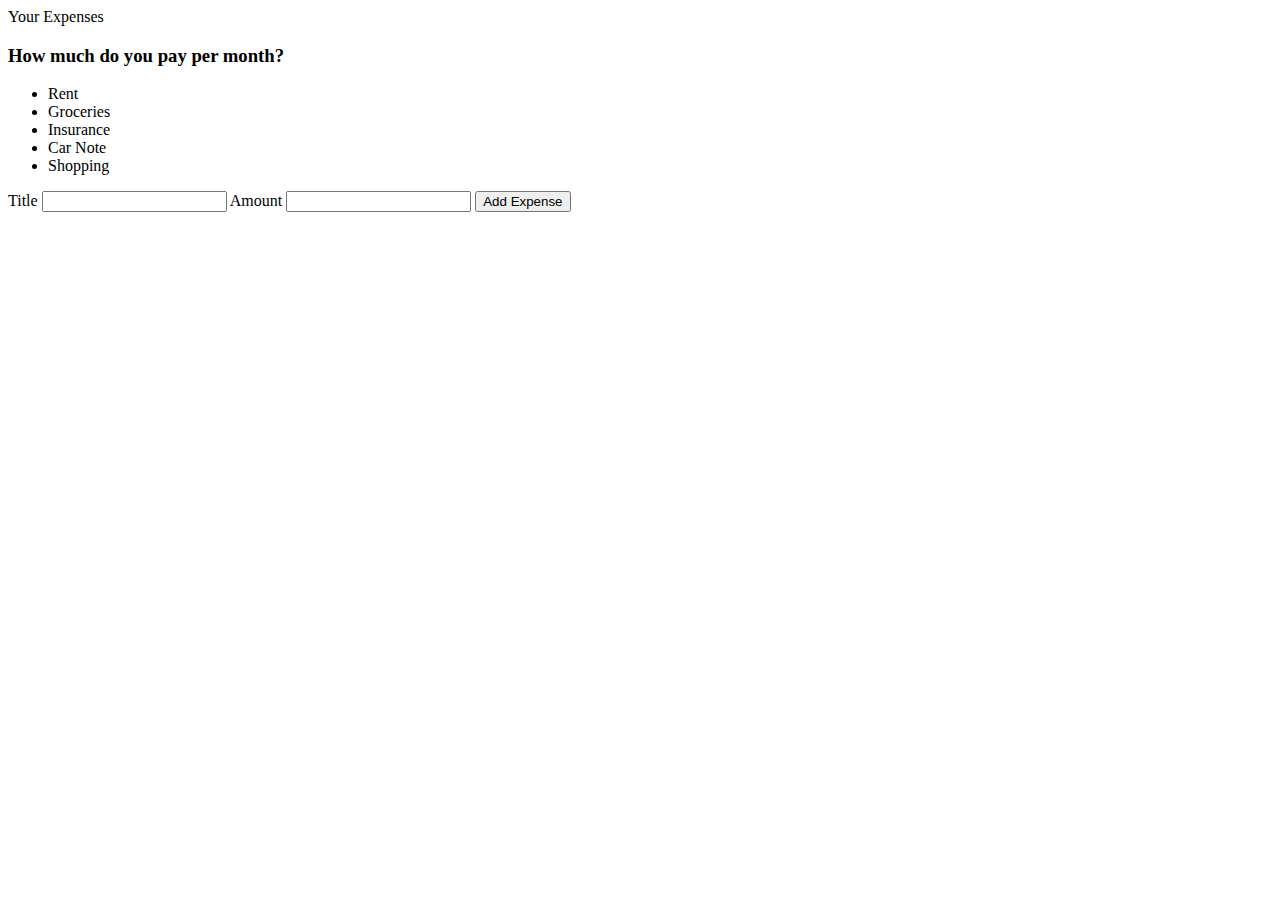
<file: index.html>
<!DOCTYPE html>
<html lang=“en”>
<head>
    <meta charset=“UTF-8">
    <meta name=“viewport” content=“width=device-width, initial-scale=1.0">
    <title>Astonishing</title>
</head>
<body>
    <header>Your Expenses</header>
    <h3>How much do you pay per month?</h3>
    <ul>
        <li input=“#”>Rent</li>
        <li>Groceries</li>
        <li>Insurance</li>
        <li>Car Note</li>
        <li>Shopping</li>
    </ul>
    <form>
        <label for="title">Title</label>
        <input type="text" name="title"> </input>
        <label for="amount">Amount</label>
        <input type="text" name="amount"> </input>
        <button>Add Expense</button>
    </form>
    
</body>
</html>
</file>
